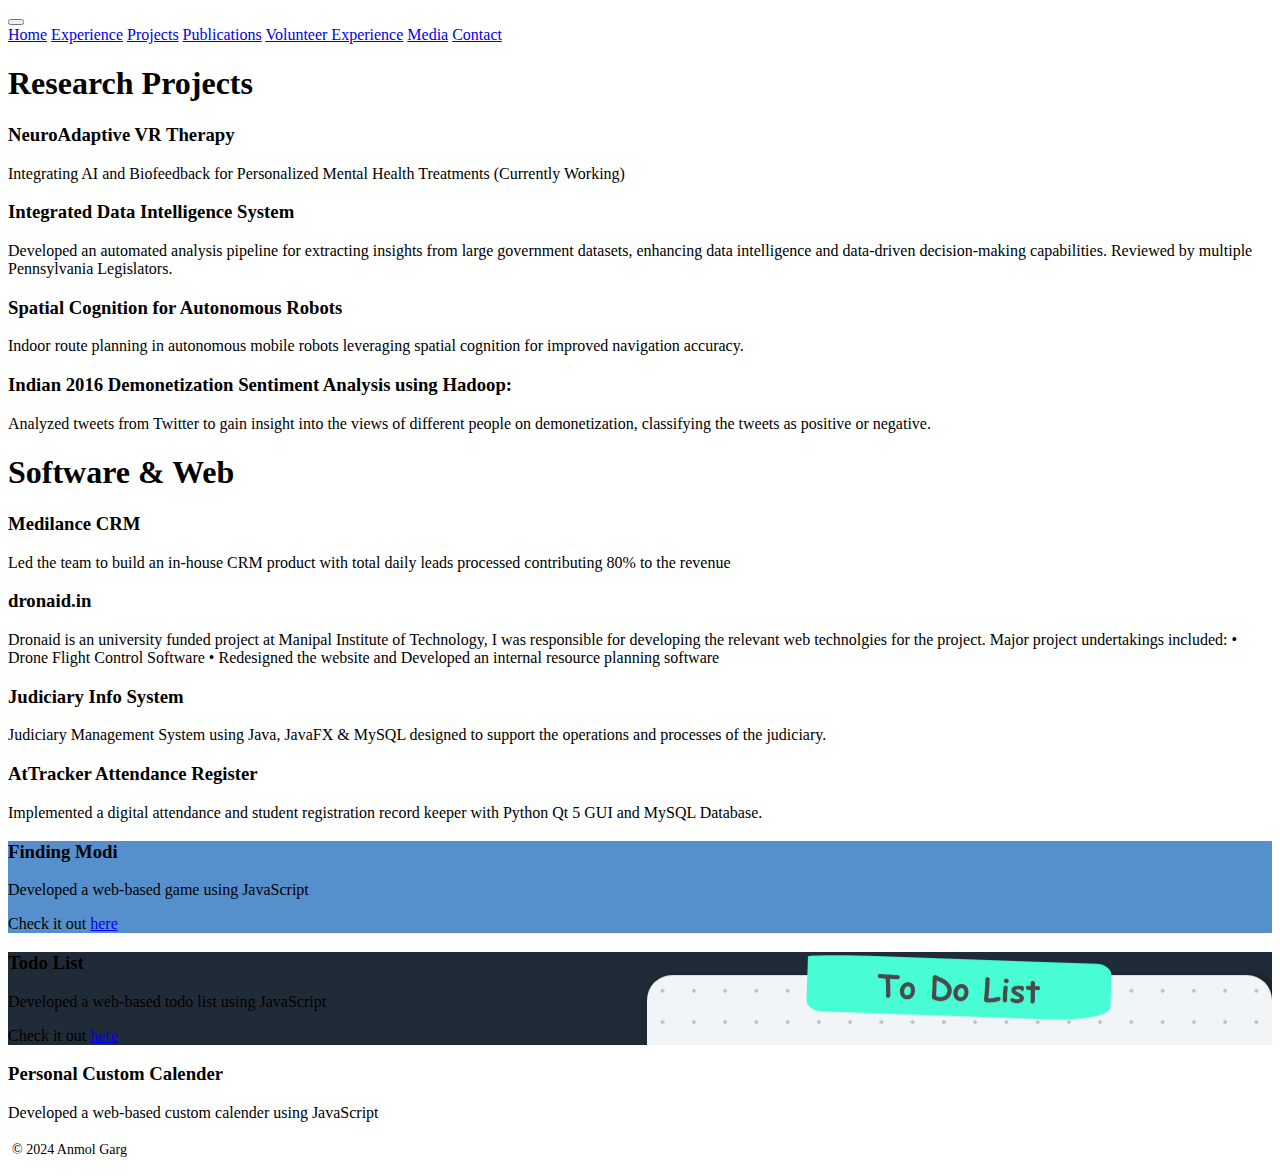
<file: index.html>
<!DOCTYPE html>
<html lang="en">

<head>

  <meta charset="utf-8">
  <meta name="viewport" content="width=device-width, initial-scale=1, shrink-to-fit=no">
  <title>Projects | Anmol Garg</title>

  <link rel="icon" type="image/png"
    href="https://raw.githubusercontent.com/anmolgxrg/me/main/https://anmolgxrg.github.io/site-v1/images/anmoji.png">

  <link rel="stylesheet" href="https://use.fontawesome.com/releases/v5.6.3/css/all.css"
    integrity="sha384-UHRtZLI+pbxtHCWp1t77Bi1L4ZtiqrqD80Kn4Z8NTSRyMA2Fd33n5dQ8lWUE00s/" crossorigin="anonymous">
  <link rel='stylesheet' href='https://anmolgarg.net/css/custom.css'>
  <link rel="stylesheet" href="https://anmolgarg.net/css/bootstrap4-neon-glow.min.css">
  <link href="https://fonts.googleapis.com/css?family=Roboto" rel="stylesheet">
  <link rel='stylesheet' href='https://anmolgarg.net/cdn.jsdelivr.net/font-hack/2.020/css/hack.min.css'>


  <style>
    .navbar-toggler-icon {
      background-image: url("data:image/svg+xml;charset=utf8,%3Csvg viewBox='0 0 30 30' xmlns='http://www.w3.org/2000/svg'%3E%3Cpath stroke='rgba(255, 255, 255, 0.5)' stroke-width='2' stroke-linecap='round' stroke-miterlimit='10' d='M4 7h22M4 15h22M4 23h22'/%3E%3C/svg%3E") !important;
    }
  </style>
</head>

<body>

  <div class="navbar-dark text-white">
    <div class="container">
      <nav class="navbar px-0 navbar-expand-lg navbar-dark">
        <button class="navbar-toggler" type="button" data-toggle="collapse" data-target="#navbarNavAltMarkup"
          aria-controls="navbarNavAltMarkup" aria-expanded="false" aria-label="Toggle navigation">
          <span class="navbar-toggler-icon"></span>
        </button>
        <div class="collapse navbar-collapse" id="navbarNavAltMarkup">
          <div class="navbar-nav">
            <a href="https://anmolgarg.net/index" class="p-3 text-decoration-none text-light">Home</a>
            <a href="https://anmolgarg.net/experience" class="p-3 text-decoration-none text-light">Experience</a>
            <a href="#" class="p-3 text-decoration-none text-light">Projects</a>
            <a href="https://anmolgarg.net/publications" class="p-3 text-decoration-none text-light">Publications</a>
            <a href="https://anmolgarg.net/volunteer" class="p-3 text-decoration-none text-light">Volunteer Experience</a>
            <a href="media" class="p-3 text-decoration-none text-light">Media</a>
            <a href="https://www.linkedin.com/in/anmolgarg404/" class="p-3 text-decoration-none text-light">Contact</a>
          </div>
        </div>
      </nav>
    </div>
  </div>

  <main>
    <div class="container">
      <div class="row">

        <h1>Research Projects</h1>
      </div>
    </div>
    <section class="proj-section">
      <div class="item" style="background-image: url(https://anmolgarg.net/images/vr.png);">
        <div class="item-desc">
          <h3>NeuroAdaptive VR Therapy</h3>
          <p>Integrating AI and Biofeedback for Personalized Mental Health Treatments (Currently Working)</p>
        </div>
      </div>
      <div class="item" style="background-image: url(https://anmolgarg.net/images/urc_pa.png);">
        <div class="item-desc">
          <h3>Integrated Data Intelligence System</h3>
          <p>Developed an automated analysis pipeline for extracting insights from large government datasets, enhancing
            data intelligence and data-driven decision-making capabilities. Reviewed by multiple Pennsylvania
            Legislators.</p>
        </div>
      </div>
      <div class="item" style="background-image: url(https://anmolgarg.net/images/robgrid.png);">
        <div class="item-desc">
          <h3>Spatial Cognition for Autonomous Robots</h3>
          <p>Indoor route planning in autonomous mobile robots leveraging spatial cognition for improved navigation
            accuracy.
          </p>
        </div>
      </div>
      <div class="item" style="background-image: url(https://anmolgarg.net/images/india_demonitize2016.png);">
        <div class="item-desc">
          <h3>Indian 2016 Demonetization Sentiment Analysis using Hadoop:</h3>
          <p>Analyzed tweets from Twitter to gain insight into the views of different people on demonetization,
            classifying the tweets as positive or negative.

          </p>
        </div>
      </div>

      </div>
    </section>

    <div class="container">
      <div class="row">

        <h1>Software & Web</h1>
      </div>
    </div>
    <section class="proj-section">
      <div class="item"
        style="background-image: url(https://scontent.fagc2-1.fna.fbcdn.net/v/t39.30808-6/337301139_217623500936884_1454446689515835074_n.jpg?_nc_cat=107&ccb=1-7&_nc_sid=5f2048&_nc_ohc=6CJ92nu92YQAX_I35zp&_nc_ht=scontent.fagc2-1.fna&oh=00_AfCOJxHEAJYZonoNTRlFseVnZI7Jz_z-wTUT7ptY6FoJsA&oe=66112859);">
        <div class="item-desc">
          <h3>Medilance CRM</h3>
          <p>Led the team to build an in-house CRM product with total daily leads processed contributing 80% to the
            revenue</p>
        </div>
      </div>
      <div class="item"
        style="background-image: url(https://pyxis.nymag.com/v1/imgs/819/12a/46aa0a6292788f5febd7065e16374fdc2a-30-drone-lede.2x.rsocial.w600.jpg);">
        <div class="item-desc">
          <h3>dronaid.in</h3>
          <p>Dronaid is an university funded project at Manipal Institute of Technology, I was responsible for
            developing the relevant web technolgies for the project.
            Major project undertakings included:
            • Drone Flight Control Software
            • Redesigned the website and Developed an internal resource planning software</p>
        </div>
      </div>
      <div class="item"
        style="background-image: url(https://new.d2t.co/assets/images/gallery/96777-digitaljustice_shutterstock1129539842.jpg);">
        <div class="item-desc">
          <h3>Judiciary Info System</h3>
          <p>Judiciary Management System using Java, JavaFX & MySQL designed to support the operations and processes
            of
            the judiciary.</p>
        </div>
      </div>

      <div class="item" style="background-image: url(https://anmolgarg.net/images/att.png);">
        <div class="item-desc">
          <h3>AtTracker Attendance Register</h3>
          <p>Implemented a digital attendance and student registration record keeper with Python Qt 5 GUI and MySQL
            Database.
          </p>
        </div>
      </div>

      <div class="item" style="background-image: url(/FindingModi/bg.jpg);">
        <div class="item-desc">
          <h3>Finding Modi</h3>
          <p>Developed a web-based game using JavaScript</p>
          <p>Check it out <a href="/FindingModi/index.html" target="_blank">here</a></p>
        </div>
      </div>

        <div class="item" style="background-image: url(./ToDoList/image.png);">
          <div class="item-desc">
            <h3>Todo List</h3>
            <p>Developed a web-based todo list using JavaScript</p>
            <p>Check it out <a href="/ToDoList/index.html" target="_blank">here</a></p>
          </div>
        </div>

          <div class="item" style="background-image: url(https://anmolgarg.net/images/calender.png);">
            <div class="item-desc">
              <h3>Personal Custom Calender</h3>
              <p>Developed a web-based custom calender using JavaScript</p>
            </div>
          </div>

      </div>
    </section>

  </main>

  <footer>
    <div class="container">
      <p class="text-mono" style="font-size: 14px; padding:4px;">&copy; 2024 Anmol Garg</p>
    </div>
  </footer>


  <script>
    const items = document.querySelectorAll('.item');

    items.forEach(item => {
      item.addEventListener('click', () => {
        items.forEach(otherItem => {
          if (otherItem !== item) {
            otherItem.classList.remove('active');
          }
        });
        item.classList.toggle('active');
      });
    });

  </script>

  <script src="https://code.jquery.com/jquery-3.6.4.min.js"
    integrity="sha256-oP6HI9z1XaZNBrJURtCoUT5SUnxFr8s3BzRl+cbzUq8=" crossorigin="anonymous"></script>

  <script src="https://stackpath.bootstrapcdn.com/bootstrap/4.3.1/js/bootstrap.min.js"
    integrity="sha384-JjSmVgyd0p3pXB1rRibZUAYoIIy6OrQ6VrjIEaFf/nJGzIxFDsf4x0xIM+B07jRM"
    crossorigin="anonymous"></script>

</body>

</html>
</file>
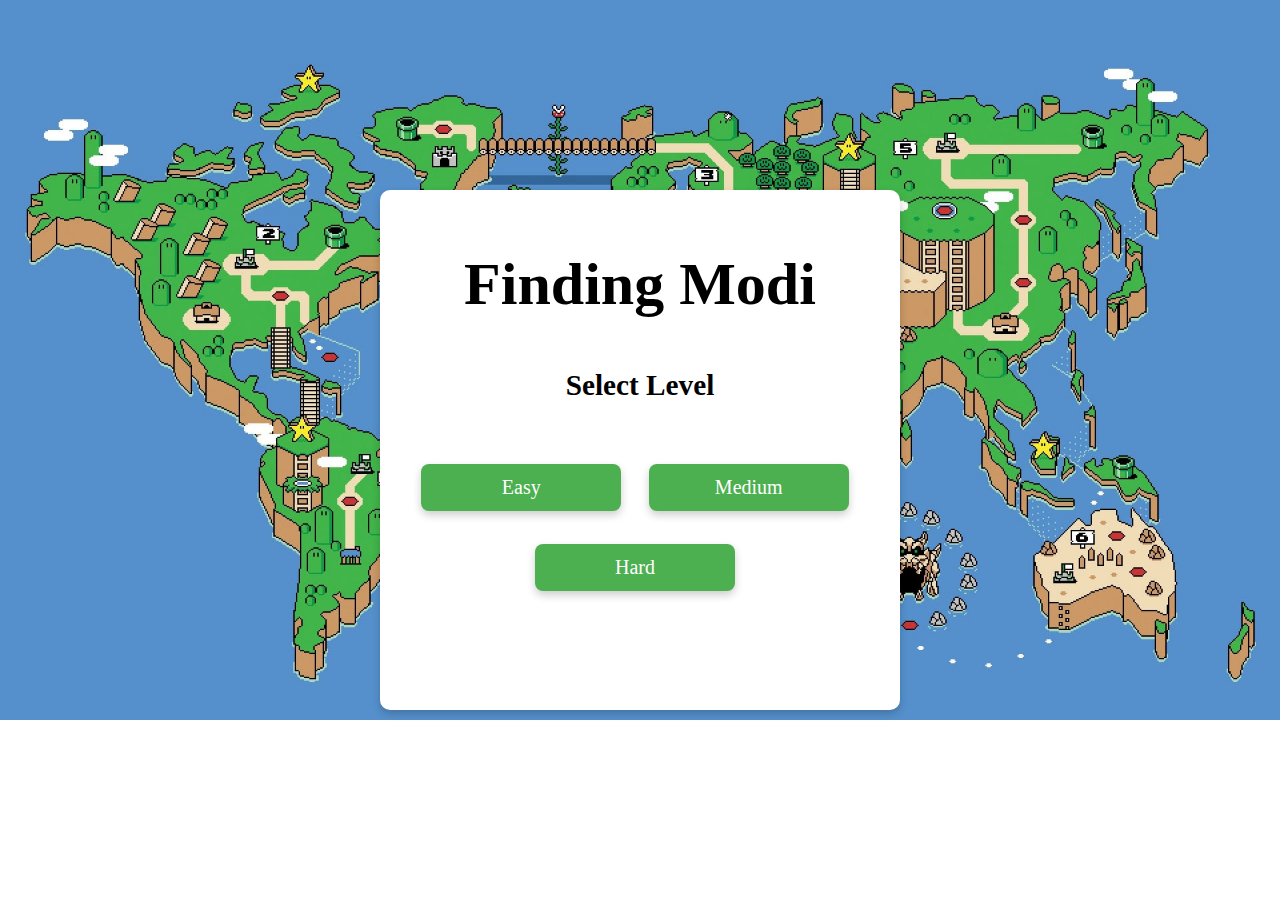
<file: FindingModi/index.html>
<!DOCTYPE html>
<html lang="en">

<head>
    <meta charset="UTF-8">
    <meta http-equiv="X-UA-Compatible" content="IE=edge">
    <meta name="viewport" content="width=device-width, initial-scale=1.0">
    <link rel="shortcut icon" href="modi.png">
    <title>Finding Modi</title>
    <style>
        html,
        body {
            background-repeat: no-repeat;
            background-size: cover;
            justify-content: center;
            align-items: center;
            font-family: 'Press Start 2P', cursive;
            font-size: 70px;
        }

        h2 {
            font-size: 60px;
        }

        #start,
        #levels {
            text-align: center;
        }

        #levels {
            font-size: 25px;
        }

        #one {
            text-align: center;
        }

        button {
            margin-top: 20px;
            border: hidden;
            font-size: 20px;
            background-color: #4CAF50;
            color: white;
            font-family: 'Press Start 2P', cursive;
            padding: 12px 24px;
            margin-right: 10px;
            width: 200px;
            border-radius: 8px;
            cursor: pointer;
            transition: 0.3s ease-in-out;
            box-shadow: 0 4px 8px 0 rgba(0, 0, 0, 0.2);
        }

        .container {
            text-align: center;
            padding: 10px;
            border-radius: 10px;
            background-color: white;
            width: 500px;
            height: 500px;
            position: absolute;
            top: 50%;
            left: 50%;
            transform: translate(-50%, -50%);
            box-shadow: 0 4px 8px 0 rgba(0, 0, 0, 0.2);
        }
    </style>

</head>

<body background="bg.jpg" ;>
    <div class="container"> <div id="start">
        <h2>Finding Modi</h2>
    </div>
    <div id="levels">
        <h3>Select Level</h3>
    </div>
    <div id="one">

        <button id="easy" onclick="startGame(1)">Easy</button>
        <button id="medium" onclick="startGame(2)">Medium</button>
        <button id="hard" onclick="startGame(3)">Hard</button>

    </div>
    </div>
    <script src="script.js"></script>
</body>

</html>
</file>
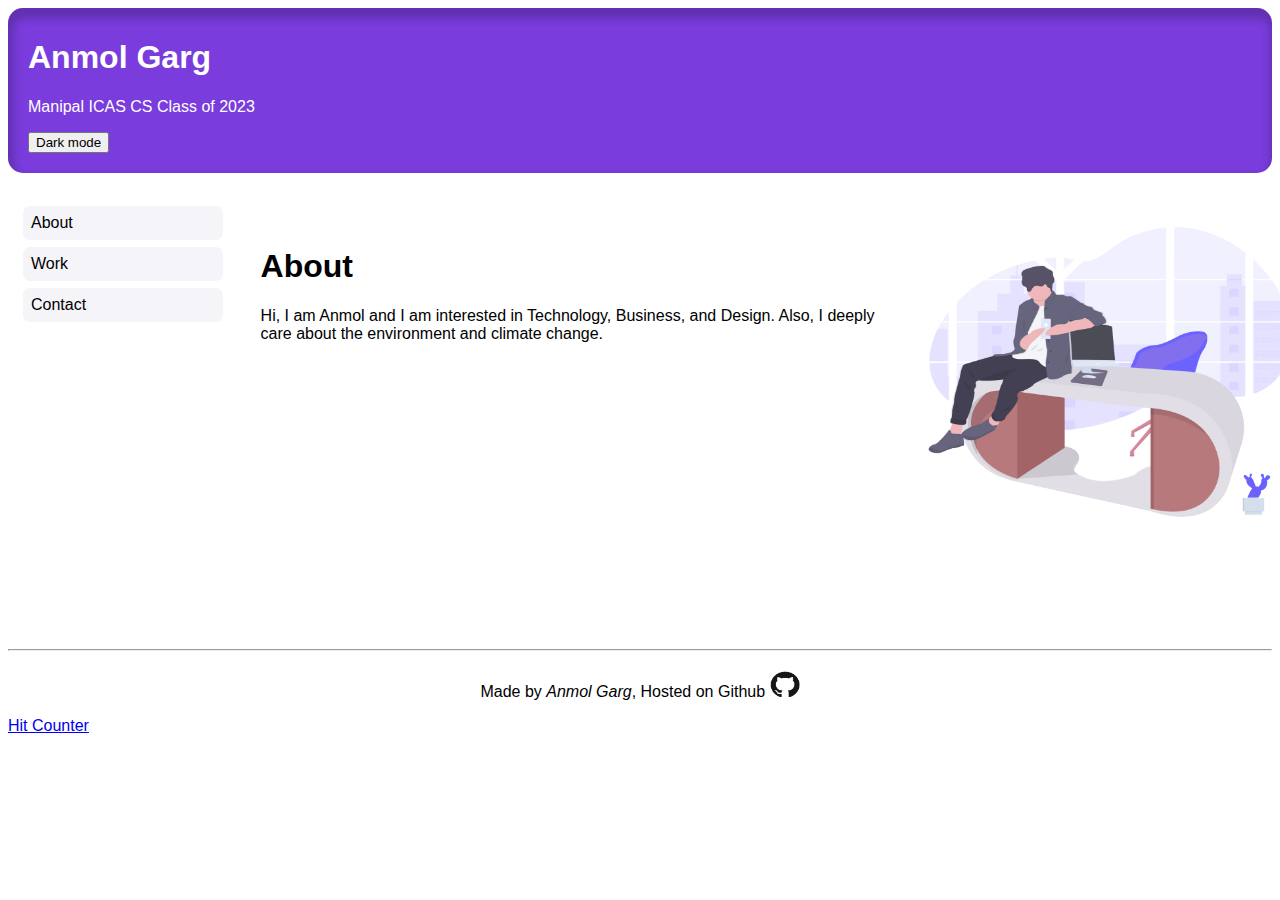
<file: mysite-v1/index.html>
<!DOCTYPE html>
<html>
<head>
<title>Anmol Garg | CS Student | Frontend Developer | Designer</title>
<meta name="viewport" content="width=device-width, initial-scale=1.0">
<link rel="icon" type="image/png" href="https://raw.githubusercontent.com/anmolgxrg/me/main/images/anmoji.png">
<link href="stylesheet.css" type="text/css" rel="stylesheet">
<!-- Google Tag Manager -->
<script>(function(w,d,s,l,i){w[l]=w[l]||[];w[l].push({'gtm.start':
new Date().getTime(),event:'gtm.js'});var f=d.getElementsByTagName(s)[0],
j=d.createElement(s),dl=l!='dataLayer'?'&l='+l:'';j.async=true;j.src=
'https://www.googletagmanager.com/gtm.js?id='+i+dl;f.parentNode.insertBefore(j,f);
})(window,document,'script','dataLayer','GTM-N62CNQ9');</script>
<!-- End Google Tag Manager -->
</head>
<body>
<!-- Google Tag Manager (noscript) -->
<noscript><iframe src="https://www.googletagmanager.com/ns.html?id=GTM-N62CNQ9"
height="0" width="0" style="display:none;visibility:hidden"></iframe></noscript>
<!-- End Google Tag Manager (noscript) -->
<div class="header">

  <h1>Anmol Garg</h1>
  <p>Manipal ICAS CS Class of 2023</p>
  <button onclick="myFunction()">Dark mode</button>
 </div>

<br>

<div class="row">

  <div class="col-2 menu">
    <ul>
  <li class="tablinks" onclick="openCity(event, 'About')">About</li>
  <li class="tablinks" onclick="openCity(event, 'Work')">Work</li>
  <li class="tablinks" onclick="openCity(event, 'Contact')">Contact</li>
    </ul>
  </div>

  <div class="col-10">
    
	<div id="About" class="tabcontent active">
	<div class="col-8">
	<h1>About</h1>
    <p>Hi, I am Anmol and I am interested in Technology, Business, and Design. Also, I deeply care about the environment and climate change.</p></div>
	<div class="col-4">
	<img src="images/about.png"  height="290px" width="360px"></div>
    </div>
  
  	<div id="Work" class="tabcontent">
	<div class="col-8">
	<h1>Work</h1>
    <p>Here are few examples of my work.</p></div>
	<div class="col-4">
	<img src="images/work.png"  height="200px" width="350px"></div><br><br>
	<div class="rowt"> 
  <div class="columnt">
    <img src="images/ayuvends.jpg" style="width:100%">
    <img src="images/Ganesh-Chathurthi-Pace-Biotech.jpg" style="width:100%">
    <img src="images/HIvends-Ganesh-Chaturthi.jpg" style="width:100%">
    <img src="images/Hivends-jnmshtmi.jpg" style="width:100%">   
    <img src="images/opthavends-mydriatic.jpg" style="width:100%">
  </div>
  <div class="columnt">
    <img src="images/eye-lubricants-comapny-opthavends-fc.jpg" style="width:100%">
    <img src="images/fawn-rakhi.jpg" style="width:100%">
    <img src="images/knors-pharma.jpg" style="width:100%">
    <img src="images/opthavends-ganesh-chathurthi.jpg" style="width:100%">    
    <img src="images/opthavends-jnmshtmi.jpg" style="width:100%">
  </div>  
  <div class="columnt">
    <img src="images/pharmavends-fb-2.jpg" style="width:100%">
    <img src="images/pharmavends-jnmshtmi.jpg" style="width:100%">
    <img src="images/MAYGRISS-RAKHI.jpg" style="width:100%">
    <img src="images/PACE-BIOTECH-INJECTION-MN-FB.jpg" style="width:100%">
  </div>
		
</div>
  <p> <i>All images are subject to copyright</i></p>
    </div>
	
	<div id="Contact" class="tabcontent">
	<div class="col-8">
	<h1>Contact</h1>
    <p>Feel free to reach me through email or linkedin</p><br>
	<ul>
	<li>Email: a.anmolgarg@gmail.com</li><br>
	<li><a href="https://www.linkedin.com/in/anmlgrg/">Linkedin</a></li>
	</ul>
	</div>
	<div class="col-4">
	<img src="images/contact.png"  height="300px" width="400px"></div><br><br>
    </div>
  
  </div>

  
</div>

<br><br><br>
<br><br>

<footer>
<hr>
<center><p>Made by <em>Anmol Garg</em>, Hosted on Github <img src="images/glogo.png" width="30px" height="30px"> </p>
</center>
<a class="hitCounter" href="https://visitorshitcounter.com/" target="_blank" title="Hit counter" data-name="19937be2d3ae9b1c5fb83a41e9136a25|5|page|10|rgb(39, 33, 33);|#ffffff|small|s-hit">Hit Counter</a><script>document.write("<script type='text/javascript' src='https://visitorshitcounter.com/js/hitCounter.js?v="+Date.now()+"'><\/script>");</script>
</footer>


<script>


function myFunction() {
   var element = document.body;
   element.classList.toggle("dark-mode");
}

function openCity(evt, cityName) {
  var i, tabcontent, tablinks;
  tabcontent = document.getElementsByClassName("tabcontent");
  for (i = 0; i < tabcontent.length; i++) {
    tabcontent[i].style.display = "none";
  }
  tablinks = document.getElementsByClassName("tablinks");
  for (i = 0; i < tablinks.length; i++) {
    tablinks[i].className = tablinks[i].className.replace(" active", "");
  }
  document.getElementById(cityName).style.display = "block";
  evt.currentTarget.className += " active";
}
</script>

</body>
</html>
</file>
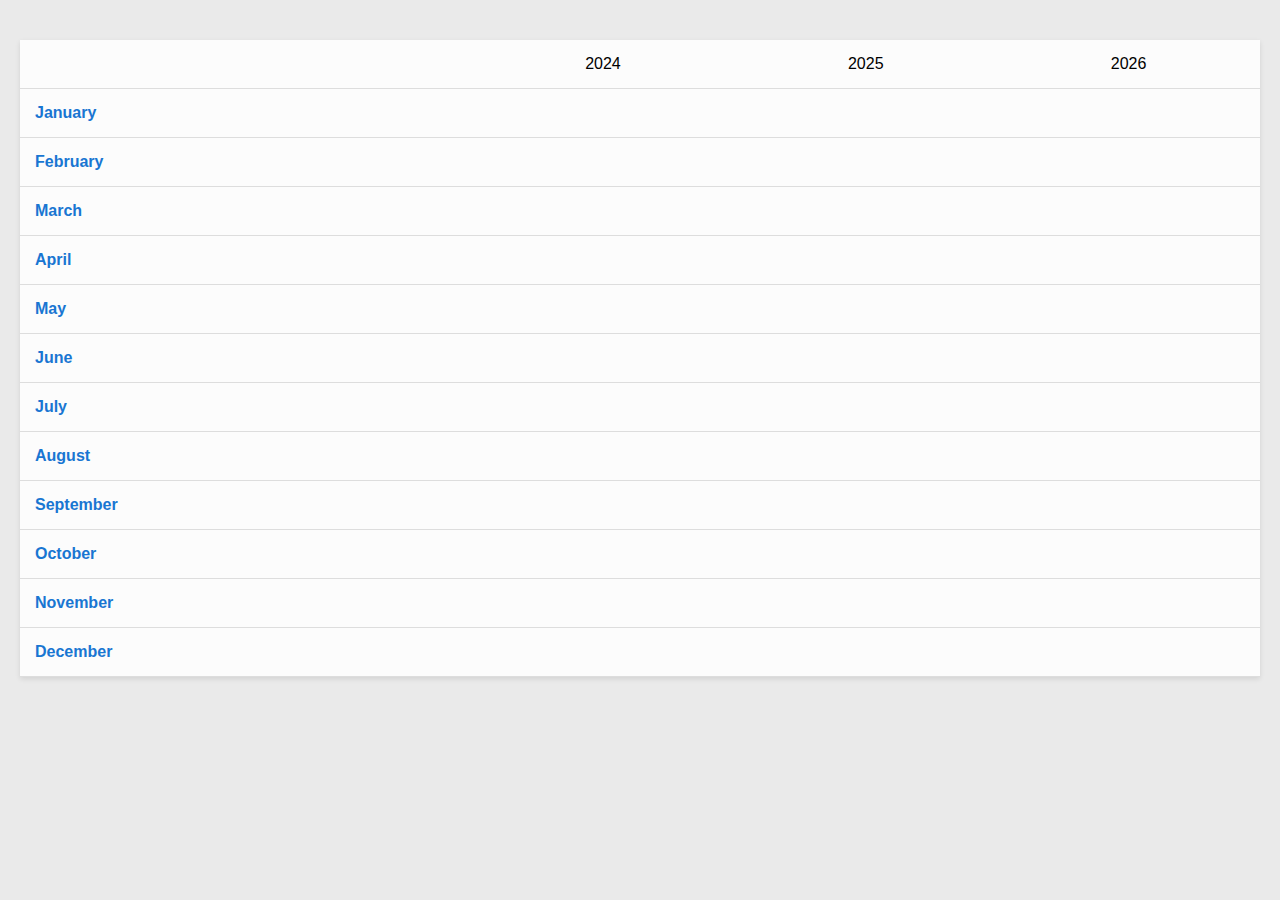
<file: ObjCalender/index.html>
<!DOCTYPE html>
<html lang="en">

<head>
    <meta charset="UTF-8">
    <meta name="viewport" content="width=device-width, initial-scale=1.0">
    <title>Objective Calendar</title>
    <link rel="stylesheet" href="style.css">
    <link href="https://cdnjs.cloudflare.com/ajax/libs/font-awesome/5.15.4/css/all.min.css" rel="stylesheet">
    <link rel="icon" type="image/png" href="/calendar-icon.png">
    
</head>

<body>
    <div id="calendar">
        <!-- The table will be dynamically generated by JavaScript -->
    </div>

    <script src="script.js"></script>
</body>

</html>
</file>
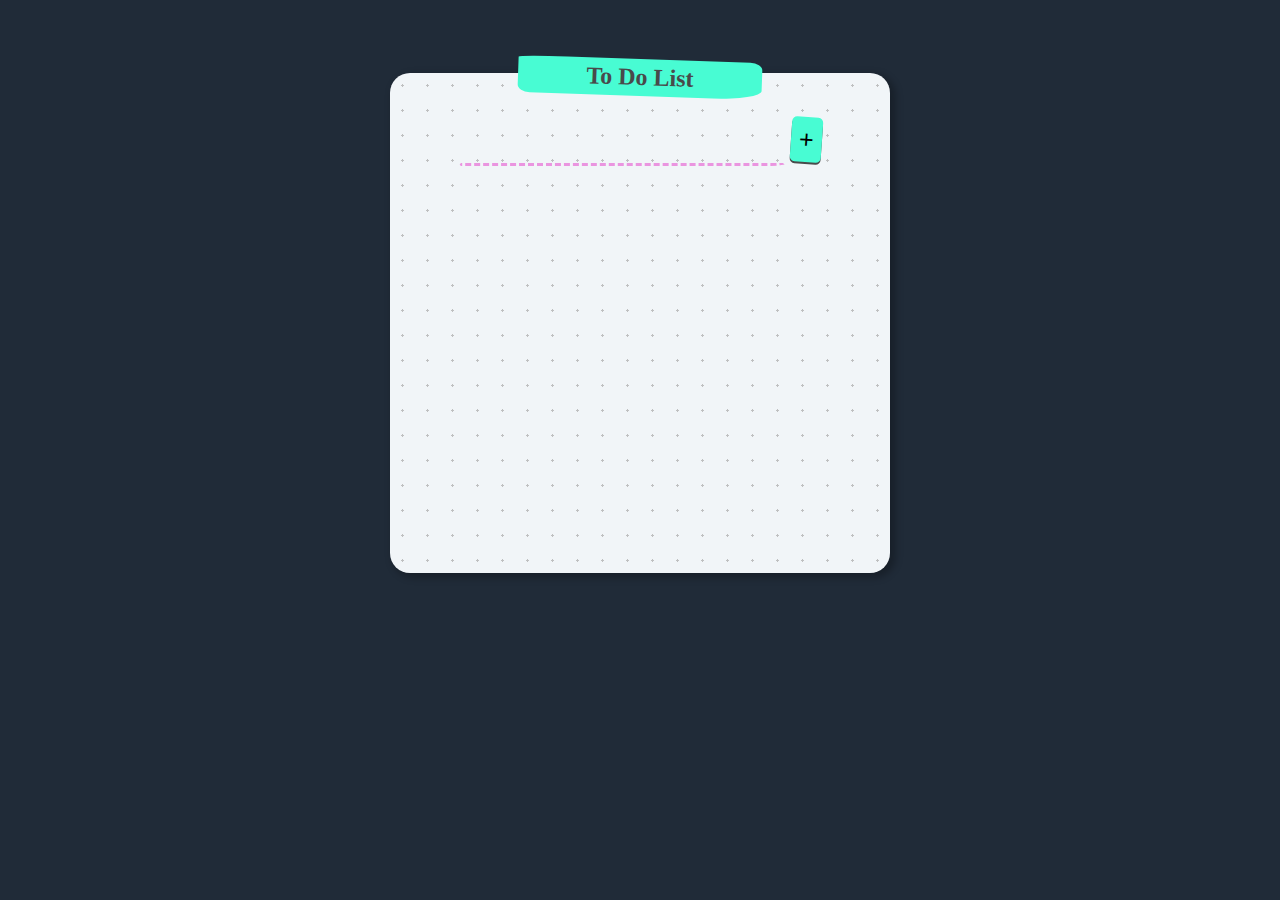
<file: ToDoList/index.html>
<!DOCTYPE html>
<html lang="en">

<head>
    <meta charset="UTF-8">
    <meta name="viewport" content="width=device-width, initial-scale=1.0">
    <title>To Do List</title>
    <link rel="stylesheet" href="style.css">
    <link rel="stylesheet" href="preloader.css">
    <link rel="shortcut icon" href="favicon.ico" type="image/x-icon">
</head>

<body>
    <div class="preloader"><div class="loading"><svg class="pencil" viewBox="0 0 200 200" width="200px" height="200px" xmlns="http://www.w3.org/2000/svg"><defs><clipPath id="pencil-eraser"><rect rx="5" ry="5" width="30" height="30"></rect></clipPath></defs><circle class="pencil__stroke" r="70" fill="none" stroke="currentColor" stroke-width="2" stroke-dasharray="439.82 439.82" stroke-dashoffset="439.82" stroke-linecap="round" transform="rotate(-113,100,100)"/><g class="pencil__rotate" transform="translate(100,100)"><g fill="none"><circle class="pencil__body1" r="64" stroke="hsl(223,90%,50%)" stroke-width="30" stroke-dasharray="402.12 402.12" stroke-dashoffset="402" transform="rotate(-90)"/><circle class="pencil__body2" r="74" stroke="hsl(223,90%,60%)" stroke-width="10" stroke-dasharray="464.96 464.96" stroke-dashoffset="465" transform="rotate(-90)"/><circle class="pencil__body3" r="54" stroke="hsl(223,90%,40%)" stroke-width="10" stroke-dasharray="339.29 339.29" stroke-dashoffset="339" transform="rotate(-90)"/></g><g class="pencil__eraser" transform="rotate(-90) translate(49,0)"><g class="pencil__eraser-skew"><rect fill="hsl(223,90%,70%)" rx="5" ry="5" width="30" height="30"/><rect fill="hsl(223,90%,60%)" width="5" height="30" clip-path="url(#pencil-eraser)"/><rect fill="hsl(223,10%,90%)" width="30" height="20"/><rect fill="hsl(223,10%,70%)" width="15" height="20"/><rect fill="hsl(223,10%,80%)" width="5" height="20"/><rect fill="hsla(223,10%,10%,0.2)" y="6" width="30" height="2"/><rect fill="hsla(223,10%,10%,0.2)" y="13" width="30" height="2"/></g></g><g class="pencil__point" transform="rotate(-90) translate(49,-30)"><polygon fill="hsl(33,90%,70%)" points="15 0,30 30,0 30"/><polygon fill="hsl(33,90%,50%)" points="15 0,6 30,0 30"/><polygon fill="hsl(223,10%,10%)" points="15 0,20 10,10 10"/></g></g></svg></div></div>
    <div id="one">
        <h1 class="title">To Do List</h1>
            <ul id="unlist">

            </ul>
            <form action="#" id="myform">
                <input type="text" id="user">
                <button onclick="AddEle()" id="btn">+</button>
            </form>

    </div>
    <script src="script.js"></script>
</body>

</html>
</file>
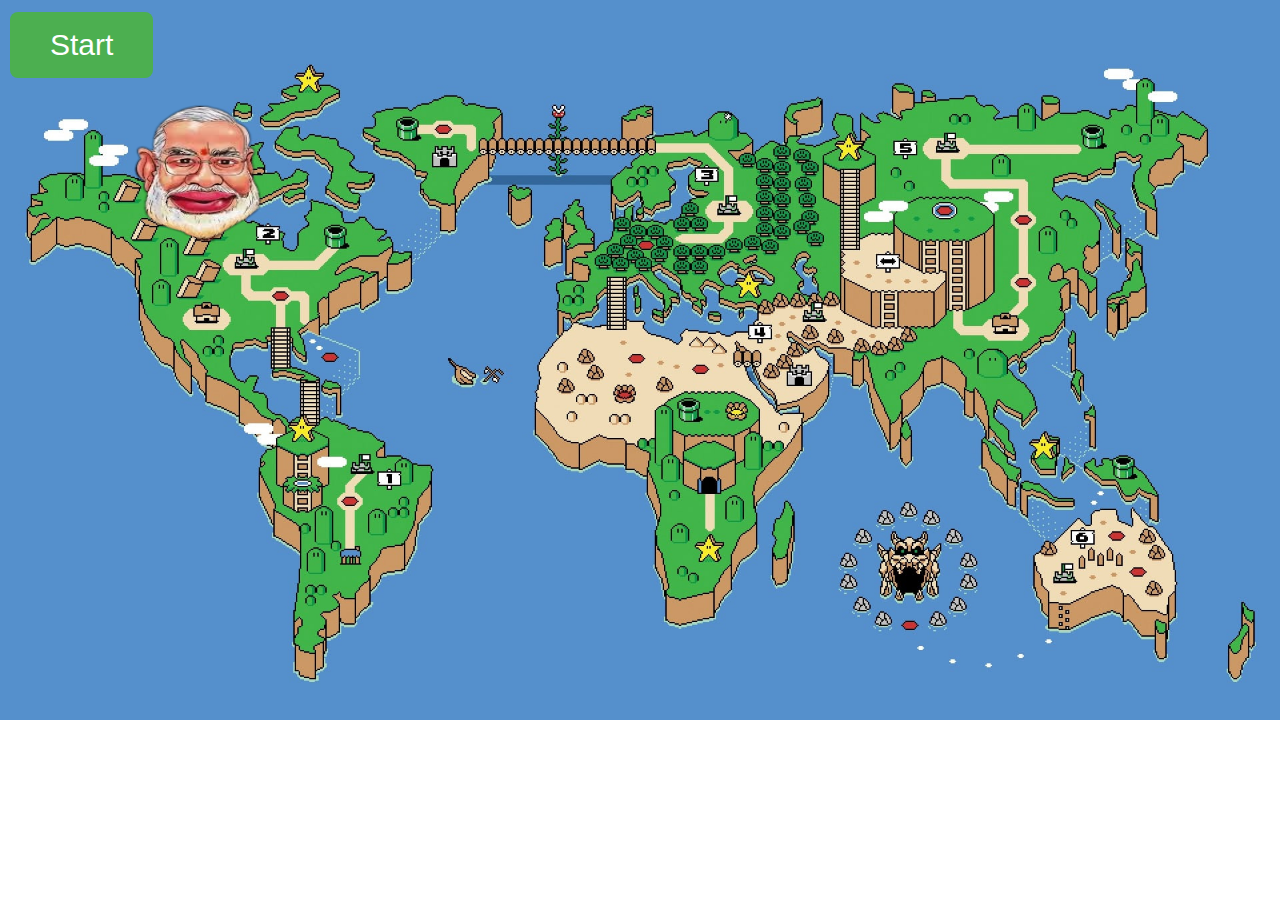
<file: FindingModi/game.html>
<!DOCTYPE html>
<html lang="en">

<head>

    <title>Finding Modi</title>
    <link rel="shortcut icon" href="modi.png">
    <style>
        body {
            background-repeat: no-repeat;
            background-size: cover;
        }

        p {
            position: absolute;
            bottom: 0;
            left: 25px;
            font-family: 'Press Start 2P', cursive;
            font-size: 70px;
            color: white;

        }

        button {
            background-color: #4CAF50;
            border: none;
            color: white;
            padding: 16px 40px;
            text-align: center;
            font-size: 30px;
            margin: 4px 2px;
            transition: 0.3s;
            cursor: pointer;
            border-radius: 8px;
        }

        button:hover {
            opacity: 90%;

        }

        #img1 {
            animation: shake 1s;
            animation-iteration-count: infinite;
        }

        @keyframes shake {
            0% {
                transform: translate(1px, 1px) rotate(0deg);
            }

            50% {
                transform: translate(-1px, 2px) rotate(-15deg);
            }

            100% {
                transform: translate(1px, -2px) rotate(15deg);
            }
        }
    </style>
</head>

<body background="bg.jpg">
    <div class="container">
        <img src="modi.png" id="img1" height="150px" width="200px" style="position: absolute; top: 100px; left: 100px;">
        <p> </p>
        <div class="button">
            <button onclick="changePos()">Start</button>
        </div>
    </div>

    <script src="script.js">
    </script>
</body>

</html>
</file>
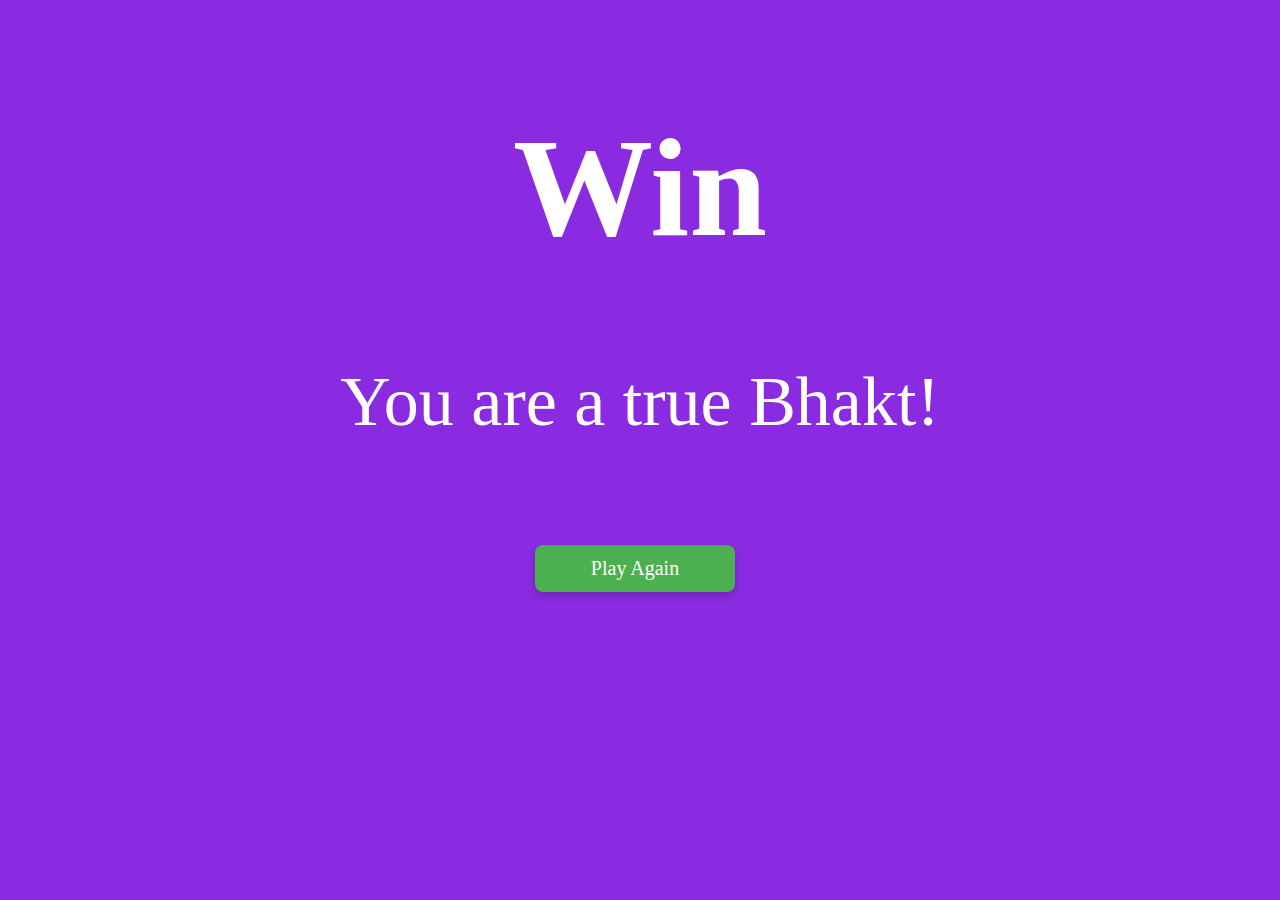
<file: FindingModi/win.html>
<!DOCTYPE html>

<head>
    <meta charset="UTF-8">
    <meta http-equiv="X-UA-Compatible" content="IE=edge">
    <meta name="viewport" content="width=device-width, initial-scale=1.0">
    <link rel="shortcut icon" href="modi.png">
    <title>Finding Modi</title>
    <style>
        html,
        body {
            background-repeat: no-repeat;
            background-size: cover;
            justify-content: center;
            align-items: center;
            color: white;
            font-family: 'Press Start 2P', cursive;
            font-size: 70px;
            background-color: blueviolet;
        }

        h2 {
            font-size: 60px;
        }

        button {
            margin-top: 20px;
            border: hidden;
            font-size: 20px;
            background-color: #4CAF50;
            color: white;
            font-family: 'Press Start 2P', cursive;
            padding: 12px 24px;
            margin-right: 10px;
            width: 200px;
            border-radius: 8px;
            cursor: pointer;
            transition: 0.3s ease-in-out;
            box-shadow: 0 4px 8px 0 rgba(0, 0, 0, 0.2);
        }

        .winContainer {
            text-align: center;
            padding: 5px;
            border-radius: 10px;
            margin: auto;
        }
    </style>

</head>

<body>
    <div class="winContainer">
        <h1>Win</h1>
        <p>You are a true Bhakt!</p>
        <button onclick="window.location.href='index.html'">Play Again</button>
    </div>
</body>

</html>
</file>
<file: mysite-v1/stylesheet.css>
* {
  box-sizing: border-box;
}

.row::after {
  content: "";
  clear: both;
  display: table;
}

[class*="col-"] {
  float: left;
  padding: 15px;
}

[class*="col-"] {
  width: 100%;
}

.col-1 {
	width: 8.33%;
}
.col-2 {
	width: 16.66%;
	float: left;
	}
.col-3 {width: 25%;
	float: right;
}
  .col-4 {width: 33.33%;}
  .col-5 {width: 41.66%;}
  .col-6 {width: 50%;}
  .col-7 {width: 58.33%;
         float: left;
  }
  .col-8 {width: 66.66%;
  float: left;}
  .col-9 {width: 75%;}
  .col-10 {width: 83.33%;
         float: left;
   }
  .col-11 {
	  width: 91.66%;}
  .col-12 {
	  width: 100%;}
	
html {
  font-family: "Lucida Sans", sans-serif;
}

.header {
  background-color: #7A3CDD;
  border-radius: 15px;
  color: #ffffff;
  padding: 20px;
  padding-top: 10px;
  box-shadow: 2px 7px 8px 4px rgba(0, 0, 0, 0.2) inset;
}

.menu ul {
  list-style-type: none;
  margin: 0;
  padding: 0;
}

.menu li {
  padding: 8px;
  width: 200px;
  margin-bottom: 7px;
  background-color: #F5F4F8;
  color: #000000;
  border-radius:7px;
}

.menu li:hover {
  background-color: #0099cc;
  color:#ffffff;
}

.dark-mode {
  background-color: #201F22;
  color: #FFFFFF;
}

.tab {
  overflow: hidden;
  background-color: #f1f1f1;
}

.tabcontent {
  display: none;
  padding: 6px 12px;
}

.rowt {
  display: flex;
  flex-wrap: wrap;
  padding: 0 4px;
}
.columnt {
  flex: 25%;
  padding: 0 4px;
}

.columnt img {
  margin-top: 8px;
  vertical-align: middle;
}

@media (max-width: 767px) {
  .col-10 {
	width: 100%;float:left;
	}
  .col-4 {
	  width: 100%;
	  float: left;
}
  .col-2 {
	  width: 100%;
	  float: left;
}
}

.active {
	display: block;
}
</file>
<file: ObjCalender/style.css>
body {
    font-family: 'Arial', sans-serif;
    margin: 0;
    padding: 20px;
    background-color: #eaeaea;
}

table {
    width: 100%;
    border-collapse: collapse;
    margin-top: 20px;
    box-shadow: 0 2px 5px rgba(0, 0, 0, 0.1);
    background-color: #fff;
}

th {
    background-color: #1976D2;
    color: white;
    font-size: 20px;
}

td,
th {
    padding: 15px;
    text-align: left;
    border-bottom: 1px solid #ddd;
}

td {
    background-color: #fcfcfc;
}

td:hover {
    background-color: #f2f2f2;
}

.month-label,
.editable-month-label {
    width: 95%;
    padding: 5px;
    border: none;
    border-radius: 4px;
    font-size: 16px;
    color: #333;
    max-width: 150px;
    white-space: nowrap;
    overflow: hidden;
    text-overflow: ellipsis;
}

.month-label:focus,
.editable-month-label:focus {
    white-space: normal;
    overflow: visible;
    text-overflow: clip;
    outline: none;
    border: 1px solid #1976D2;
    background-color: #fff;
}

.month-name {
    font-weight: bold;
    color: #1976D2;
}

.year-header {
    text-align: center;
}

.save-icon {
    position: absolute;
    top: 50%;
    right: 10px;
    transform: translateY(-50%);
    font-size: 18px;
    color: #bbb;
    transition: color 0.3s, transform 0.3s;
}

.save-icon:hover {
    color: #333;
    transform: translateY(-50%) scale(1.1);
}


@import url('https://fonts.googleapis.com/icon?family=Material+Icons');


@media (max-width: 768px) {
    .editable-month-label {
        width: calc(100% - 40px);
    }

}
</file>
<file: ToDoList/style.css>
body {
    background-color: #202b38;
    min-height: 70vh;
    padding: 1rem;
    box-sizing: border-box;
    display: flex;
    justify-content: center;
    align-items: center;
    color: hsl(198, 1%, 29%);
    font-family: 'Press Start 2P', cursive;
    text-align: center;
    font-size: 130%;
}

::-moz-selection {
    /* Code for Firefox */
    color: white;
    background: #ea95e0;
}

::selection {
    color: white;
    background: #ea95e0;
}

::-webkit-scrollbar {
    width: 0px;
    background: transparent;

}

#one {
    width: 100%;
    height: auto;
    min-height: 500px;
    width: auto;
    min-width: 500px;
    background: #f1f5f8;
    background-image: radial-gradient(#bfc0c1 7.2%, transparent 0);
    background-size: 25px 25px;
    border-radius: 20px;
    box-shadow: 4px 3px 7px 2px #00000040;
    padding: 1rem;
    box-sizing: border-box;
}

.title {
    transform: rotate(2deg);
    padding: 5px;
    border-radius: 20% 5% 20% 5%/5% 20% 25% 20%;
    background-color: #48FCD3;
    font-size: 1.5rem;
    width: 50%;
    margin: 0 auto;
    margin-top: -30px;
}

#user {
    box-sizing: border-box;
    background-color: transparent;
    padding: 0.7rem;
    border-bottom-right-radius: 15px 3px;
    border-bottom-left-radius: 3px 15px;
    border: solid 3px transparent;
    border-bottom: dashed 3px #ea95e0;
    font-family: 'Press Start 2P', cursive;
    font-size: 1rem;
    color: hsla(260, 2%, 25%, 0.7);
    width: 70%;
    margin-bottom: 20px;
}

#unlist {
    width: 100%;
}

#unlist li {
    list-style: decimal;
    border-radius: 5px;
    margin-bottom: 10px;
    padding: 5px;
    text-align: left;
    display: flex;
    justify-content: space-between;
}

.delete {
    margin-right: 80px;
    border: none;
    background-color: transparent;
    font-size: 25px;
    color: hsla(260, 2%, 25%, 0.7);
    cursor: pointer;
}


#btn {
    padding: 8px;
    border: none;
    transform: rotate(4deg);
    transform-origin: center;
    font-size: 25px;
    text-decoration: none;
    border-radius: 5px;
    box-shadow: 0 2px 0 hsl(198, 1%, 29%);
    background-color: #48FCD3;
}

.strike {
    text-decoration: line-through wavy #d71010;
    color: #d71010;
    transition: opacity 0.1s ease-out;
    opacity: 0;
}

input:focus {
    outline: none;
}

input {
    caret-color: #061c4b;
    width: 5px;
  }
</file>
<file: ToDoList/preloader.css>
.preloader {
    position: fixed;
    top: 0;
    left: 0;
    width: 100%;
    height: 100%;
    background-color: #061c4b;
    z-index: 9999;
}

.loading {
    position: absolute;
    top: 50%;
    left: 50%;
    transform: translate(-50%, -50%);
    font-size: 2rem;
    color: #000;
}

.preloader-finish {
    opacity: 0;
    transition: opacity 0.8s ease-in-out;
}

.pencil {
    display: block;
    width: 10em;
    height: 10em;
}

.pencil__body1,
.pencil__body2,
.pencil__body3,
.pencil__eraser,
.pencil__eraser-skew,
.pencil__point,
.pencil__rotate,
.pencil__stroke {
    animation-duration: 3s;
    animation-timing-function: linear;
    animation-iteration-count: infinite;
}

.pencil__body1,
.pencil__body2,
.pencil__body3 {
    transform: rotate(-90deg);
}

.pencil__body1 {
    animation-name: pencilBody1;
}

.pencil__body2 {
    animation-name: pencilBody2;
}

.pencil__body3 {
    animation-name: pencilBody3;
}

.pencil__eraser {
    animation-name: pencilEraser;
    transform: rotate(-90deg) translate(49px, 0);
}

.pencil__eraser-skew {
    animation-name: pencilEraserSkew;
    animation-timing-function: ease-in-out;
}

.pencil__point {
    animation-name: pencilPoint;
    transform: rotate(-90deg) translate(49px, -30px);
}

.pencil__rotate {
    animation-name: pencilRotate;
}

.pencil__stroke {
    animation-name: pencilStroke;
    transform: translate(100px, 100px) rotate(-113deg);
}

/* Animations */
@keyframes pencilBody1 {

    from,
    to {
        stroke-dashoffset: 351.86;
        transform: rotate(-90deg);
    }

    50% {
        stroke-dashoffset: 150.8;
        /* 3/8 of diameter */
        transform: rotate(-225deg);
    }
}

@keyframes pencilBody2 {

    from,
    to {
        stroke-dashoffset: 406.84;
        transform: rotate(-90deg);
    }

    50% {
        stroke-dashoffset: 174.36;
        transform: rotate(-225deg);
    }
}

@keyframes pencilBody3 {

    from,
    to {
        stroke-dashoffset: 296.88;
        transform: rotate(-90deg);
    }

    50% {
        stroke-dashoffset: 127.23;
        transform: rotate(-225deg);
    }
}

@keyframes pencilEraser {

    from,
    to {
        transform: rotate(-45deg) translate(49px, 0);
    }

    50% {
        transform: rotate(0deg) translate(49px, 0);
    }
}

@keyframes pencilEraserSkew {

    from,
    32.5%,
    67.5%,
    to {
        transform: skewX(0);
    }

    35%,
    65% {
        transform: skewX(-4deg);
    }

    37.5%,
    62.5% {
        transform: skewX(8deg);
    }

    40%,
    45%,
    50%,
    55%,
    60% {
        transform: skewX(-15deg);
    }

    42.5%,
    47.5%,
    52.5%,
    57.5% {
        transform: skewX(15deg);
    }
}

@keyframes pencilPoint {

    from,
    to {
        transform: rotate(-90deg) translate(49px, -30px);
    }

    50% {
        transform: rotate(-225deg) translate(49px, -30px);
    }
}

@keyframes pencilRotate {
    from {
        transform: translate(100px, 100px) rotate(0);
    }

    to {
        transform: translate(100px, 100px) rotate(720deg);
    }
}
</file>
